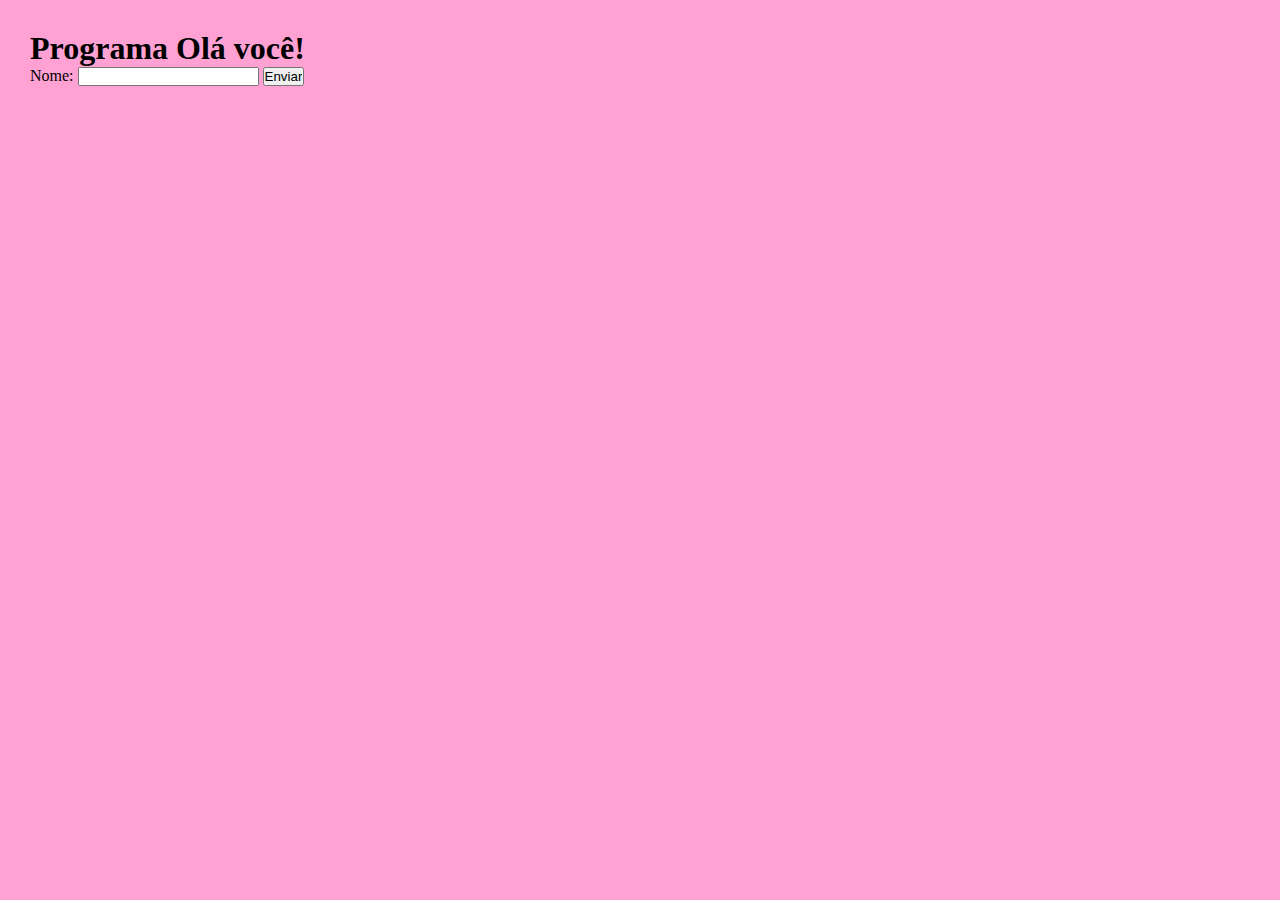
<file: index.html>
<!DOCTYPE html>
<html lang="pt-br">
<head>
    <meta charset="UTF-8">
    <meta name="viewport" content="width=device-width, initial-scale=1.0">
    <title>atividade 1</title>
    <link rel="stylesheet" href="style.css">

</head>
<body>
    <h1>Programa Olá você!</h1>
    <form>
        <p>Nome:
            <input type="text" id="inNome">
            <input type="submit" value="Enviar">
   </p>
    </form>
    <h3></h3>
    <script src="main.js"></script>
</body>
</html>
</file>
<file: style.css>
*{
    margin: 0;
    padding: 0;
    box-sizing: border-box;
}

body{
    background-color: rgb(255, 162, 211);
    margin: 30px;
}
</file>
